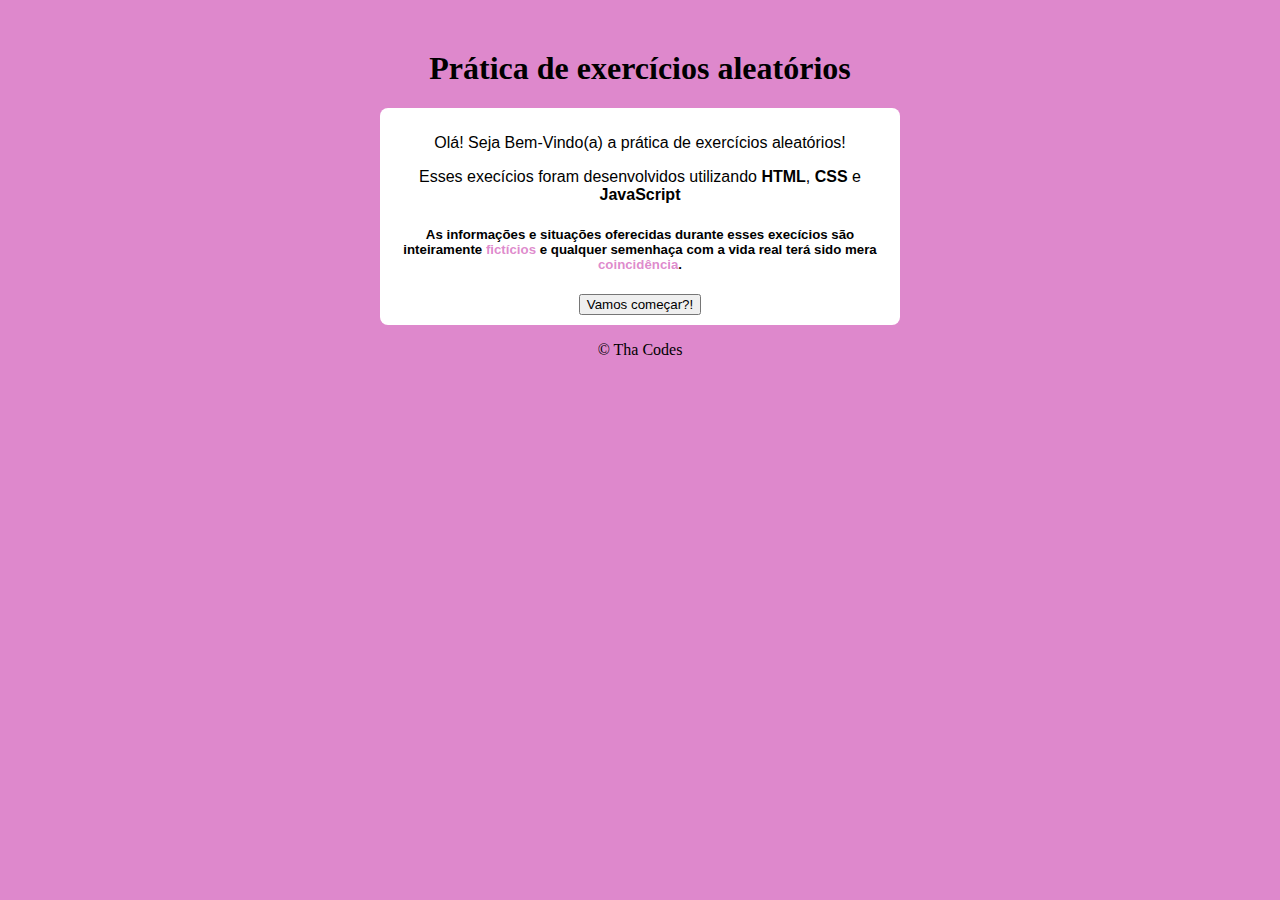
<file: index.html>
<!DOCTYPE html>
<html lang="pt-br">
<head>
    <meta charset="UTF-8">
    <meta http-equiv="X-UA-Compatible" content="IE=edge">
    <meta name="viewport" content="width=device-width, initial-scale=1.0">
    <title>Pratica de Exercícios</title>
    <link rel="stylesheet" href="estilos/geral.css" >
</head>
<body>
    <header>
        <h1>Prática de exercícios aleatórios</h1>
    </header>

   <section>
    <p>Olá! Seja Bem-Vindo(a) a prática de exercícios aleatórios!</p>
    <p>Esses execícios foram desenvolvidos utilizando <strong>HTML</strong>, <strong>CSS</strong> e <strong>JavaScript</strong></p>
    <h5>As informações e situações oferecidas durante esses execícios são inteiramente <strong>fictícios</strong> e qualquer semenhaça com a 
    vida real terá sido mera <strong>coincidência</strong>.</h5>
        
    <a href="menu.html"><input type="button" value="Vamos começar?!"></a>

   </section>
        

    <footer>
        <p>&copy; <a href="https://github.com/thamiresantos" target="_blank">Tha Codes</a></p>
    </footer>
    <script src="js/script.js"></script>
</body>
</html>
</file>
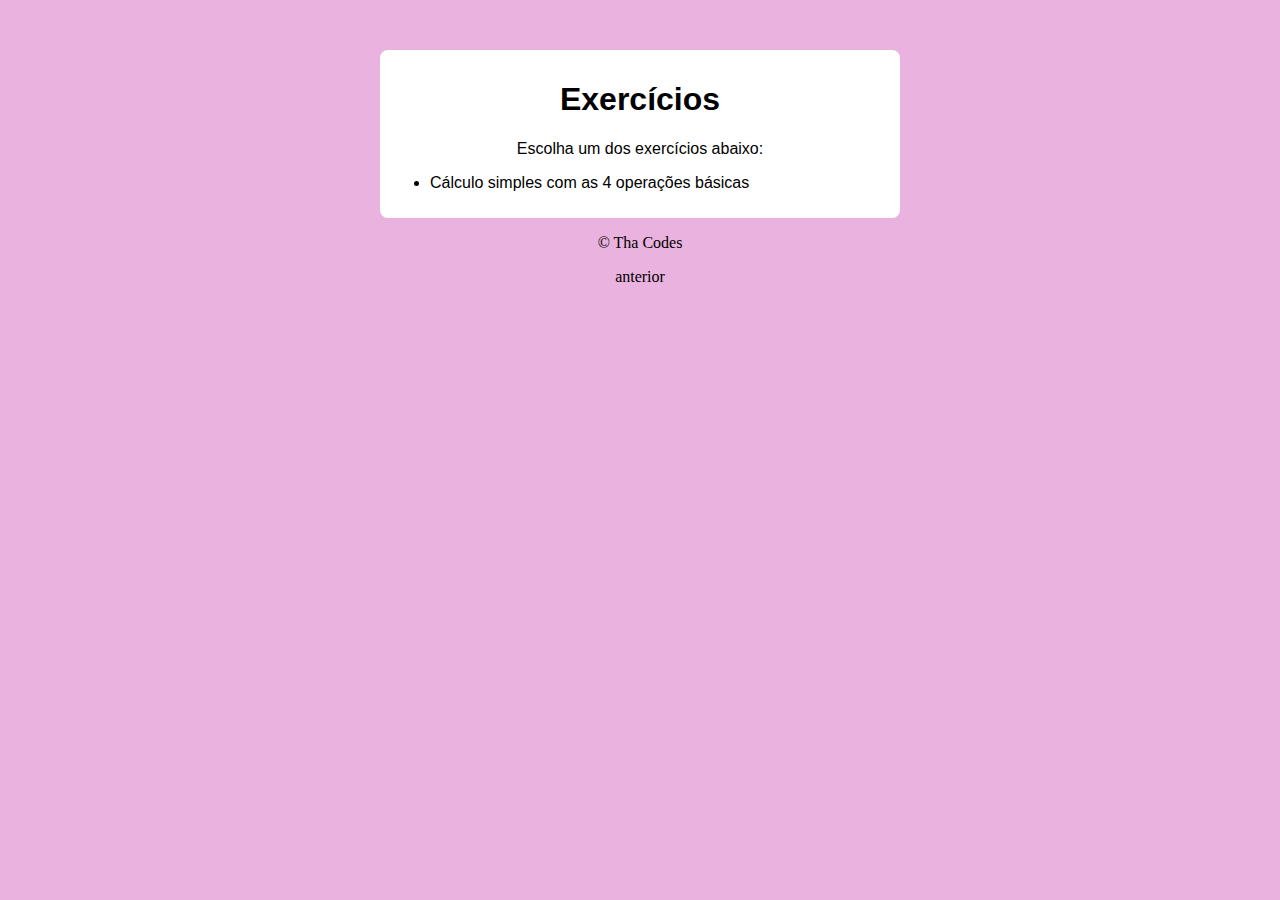
<file: menu.html>
<!DOCTYPE html>
<html lang="en">
<head>
    <meta charset="UTF-8">
    <meta http-equiv="X-UA-Compatible" content="IE=edge">
    <meta name="viewport" content="width=device-width, initial-scale=1.0">
    <title>Menu</title>
    <link rel="stylesheet" href="estilos/geral.css">
    <style>
        /*configurações do menu*/
        body{
            background-color: rgba(211, 95, 186, 0.479);
        }

        li {
            text-align: left;
        }

        /* Os links dentro do menu ficaram azuis*/
        .azul:hover {
            color: cornflowerblue;
        }
    </style>
</head>
<body>
    <section>
        
        <h1><a class="azul" href="index.html">Exercícios</a></h1>
       
        <p>Escolha um dos exercícios abaixo:</p>

        <ul>
            <li><a class="azul" href="pagCalculos.html"> Cálculo simples com as 4 operações básicas </a> </li>
        </ul>
        
    </section>
    <footer>
        <p>&copy; <a href="https://github.com/thamiresantos" target="_blank">Tha Codes</a></p>
        <p><a href="index.html" id="volta">anterior</a> </p><!--experimental-->
    </footer>
</body>
</html>
</file>
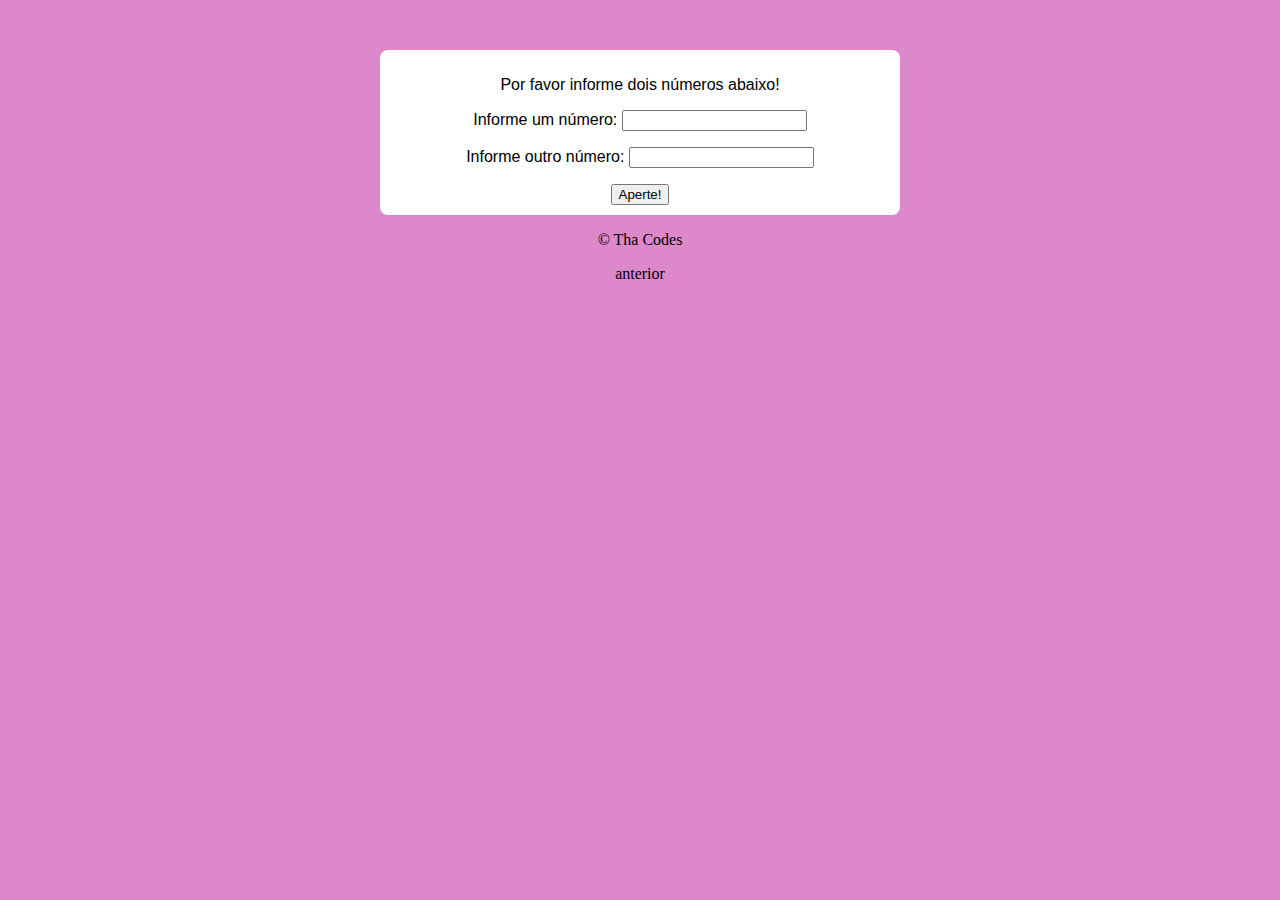
<file: pagCalculos.html>
<!DOCTYPE html>
<html lang="pt-br">
<head>
    <meta charset="UTF-8">
    <meta http-equiv="X-UA-Compatible" content="IE=edge">
    <meta name="viewport" content="width=device-width, initial-scale=1.0">
    <title>Calculos Simples</title>
   <link rel="stylesheet" href="estilos/geral.css">
 
</head>
<body>
    <header>

    </header>
    <section>
        <p>Por favor informe dois números abaixo!</p>
        <p>Informe um número: <input type="number" name="numero1" id="n1"></p>
        <p>Informe outro número: <input type="number" name="numero2" id="n2"> </p>
        

        <input type="button" value="Aperte!" id="button">

        <!--Div com o rertonor do javascript-->
        <div id="res">

        </div>
    </section>
    <footer>
        <p>&copy; <a href="https://github.com/thamiresantos" target="_blank">Tha Codes</a></p>
        <p><a href="menu.html" id="volta">anterior</a> </p><!--experimental-->
    </footer>
    <script src="js/script.js"></script>
</body>
</html>
</file>
<file: estilos/geral.css>
@charset "UTF-8";

/* configurações gerais*/

body{
    background-color: rgba(211, 95, 186, 0.74);
    margin: 50px 50px;
}
 
header {
    text-align: center;
}

section {
    background-color: white;
    font-family: Arial, Helvetica, sans-serif;
    text-align: center;
    padding: 10px;
    border-radius: 8px;
    width: 500px;
    margin:auto ;
}

#res{
    line-height: 50px;
    
}

section > h5 > strong {
    color:rgba(211, 95, 186, 0.74); ;
}

footer {
    text-align: center;
}

footer > p > a:hover{
    color: white;
}

a{
    color: black;
    text-decoration: none;
}

#volta {
    text-align: left;
}
</file>
